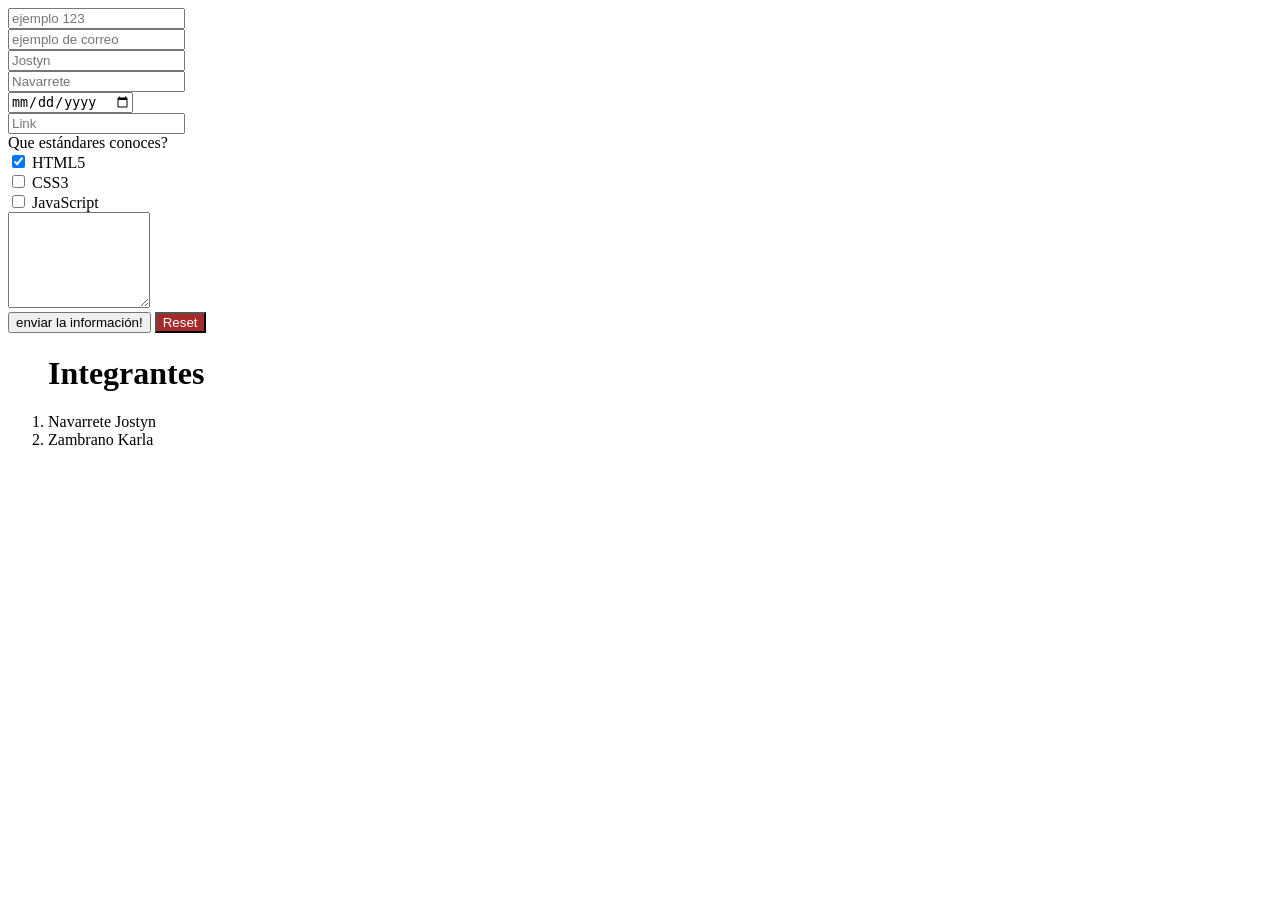
<file: formulario.html>
<!DOCTYPE html>
<html lang="es">

<head>
    <meta charset="UTF-8">
    <meta name="viewport" content="width=device-width, initial-scale=1.0">
    <title>Segunda Práctica HTML</title>
</head>

<body>
    <form name="Datos">
        <input type="number" placeholder="ejemplo 123"><br>
        <input type="email" placeholder="ejemplo de correo"><br>
        <input type="text" placeholder="Jostyn"><br>
        <input type="text" placeholder="Navarrete"><br>
        <input type="date" placeholder="Fecha de hoy"><br>
        <input type="url" placeholder="Link"><br>
        <label>Que estándares conoces?</label><br>
        <input type="checkbox" value="HTML5" checked> HTML5<br>
        <input type="checkbox" value="CSS3"> CSS3<br>
        <input type="checkbox" value="JavaScript"> JavaScript<br>
        <textarea cols="15" rows="6"></textarea><br>
        <input type="button" value="enviar la información!">
        <input type="reset" style="background-color: brown;color:white;" background:red>
        <ol>
            <h1>Integrantes</h1>
            <li>Navarrete Jostyn</li>
            <li>Zambrano Karla</li>
        </ol>
    </form>
</body>

</html>
</file>
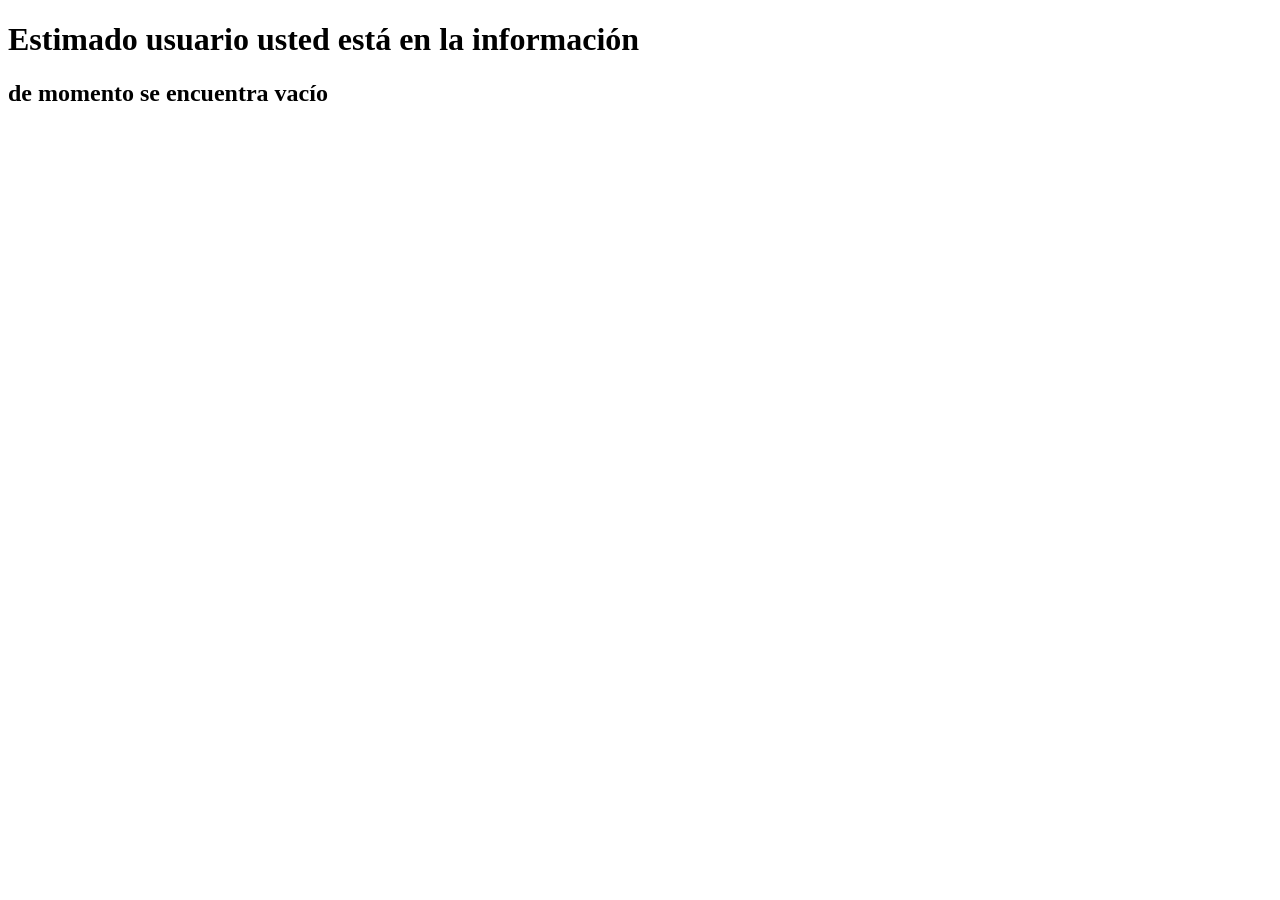
<file: Info.html>
<!DOCTYPE html>
<html lang="es">

<head>
    <meta charset="UTF-8">
    <meta name="viewport" content="width=device-width, initial-scale=1.0">
    <title>Info</title>
</head>

<body>
    <h1> Estimado usuario usted está en la información</h1>
    <h2> de momento se encuentra vacío</h2>
</body>

</html>
</file>
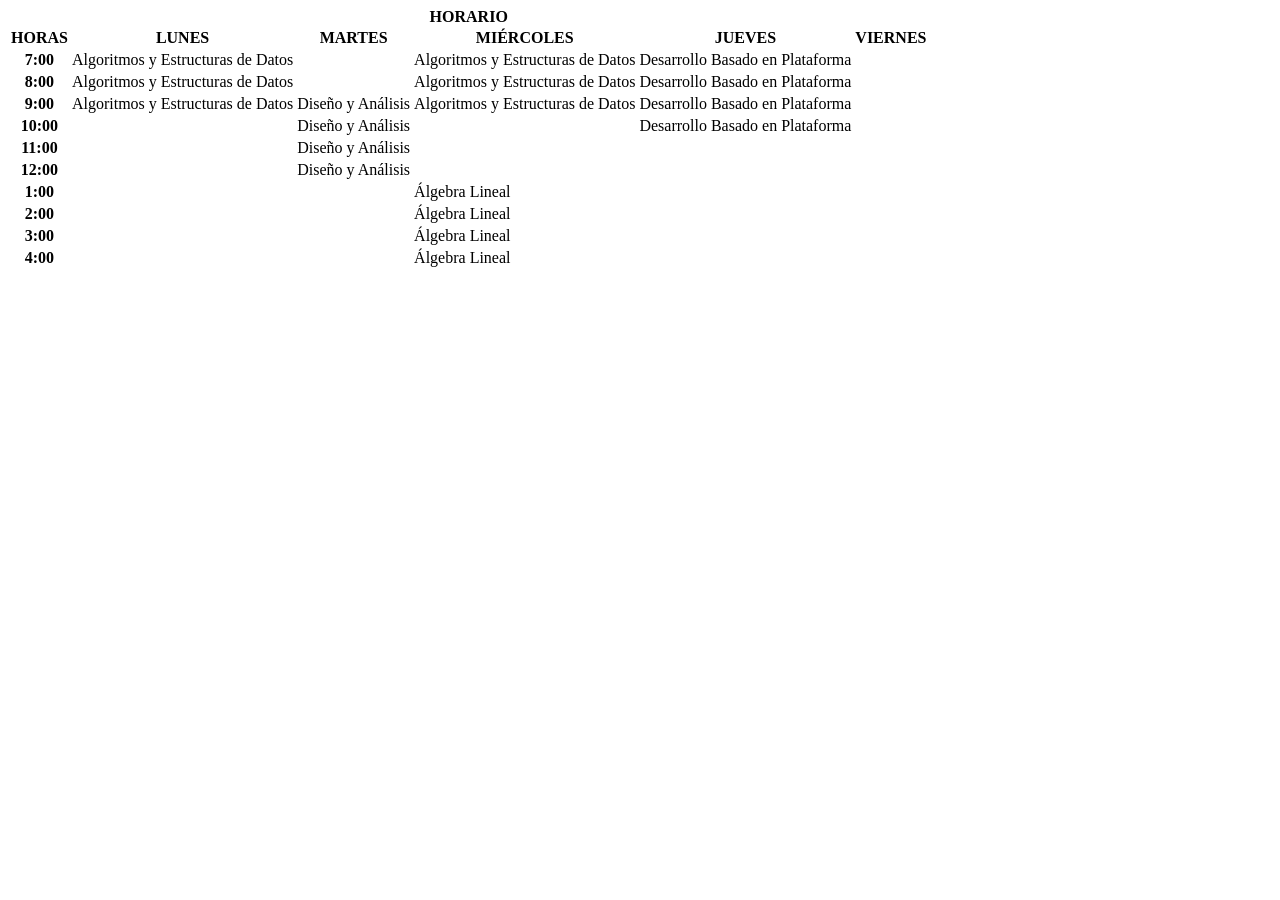
<file: tabla.html>
<!DOCTYPE html>
<html lang="es">

<head>
    <meta charset="UTF-8">
    <meta name="viewport" content="width=device-width, initial-scale=1.0">
    <title>Tabla</title>
</head>

<body>
    <table>
        <caption> <b> HORARIO </b> </caption>
        <tr>
            <th>HORAS </th>
            <th>LUNES </th>
            <th>MARTES</th>
            <th>MIÉRCOLES</th>
            <th>JUEVES</th>
            <th>VIERNES</th>
        </tr>
        <tr>
            <th>7:00 </th>
            <td>Algoritmos y Estructuras de Datos </td>
            <td> </td>
            <td>Algoritmos y Estructuras de Datos </td>
            <td>Desarrollo Basado en Plataforma </td>
            <td> </td>
        </tr>

        <tr>
            <th>8:00 </th>
            <td>Algoritmos y Estructuras de Datos </td>
            <td> </td>
            <td>Algoritmos y Estructuras de Datos </td>
            <td>Desarrollo Basado en Plataforma </td>
            <td> </td>
        </tr>

        <tr>
            <th>9:00 </th>
            <td>Algoritmos y Estructuras de Datos </td>
            <td> Diseño y Análisis </td>
            <td>Algoritmos y Estructuras de Datos </td>
            <td>Desarrollo Basado en Plataforma </td>
            <td> </td>
        </tr>
        <tr>
            <th>10:00 </th>
            <td> </td>
            <td> Diseño y Análisis </td>
            <td> </td>
            <td>Desarrollo Basado en Plataforma </td>
            <td> </td>
        </tr>

        <tr>
            <th>11:00 </th>
            <td> </td>
            <td>Diseño y Análisis </td>
            <td></td>
            <td> </td>
            <td> </td>
        </tr>
        <tr>
            <th>12:00 </th>
            <td> </td>
            <td>Diseño y Análisis </td>
            <td> </td>
            <td> </td>
            <td> </td>
        </tr>

        <tr>
            <th>1:00 </th>
            <td> </td>
            <td> </td>
            <td>Álgebra Lineal</td>
            <td> </td>
            <td> </td>
        </tr>

        <tr>
            <th>2:00 </th>
            <td> </td>
            <td> </td>
            <td>Álgebra Lineal</td>
            <td> </td>
            <td> </td>
        </tr>

        <tr>
            <th>3:00 </th>
            <td> </td>
            <td> </td>
            <td>Álgebra Lineal</td>
            <td> </td>
            <td> </td>
        </tr>

        <tr>
            <th>4:00 </th>
            <td> </td>
            <td> </td>
            <td>Álgebra Lineal</td>
            <td> </td>
            <td> </td>
        </tr>
    </table>
</body>

</html>
</file>
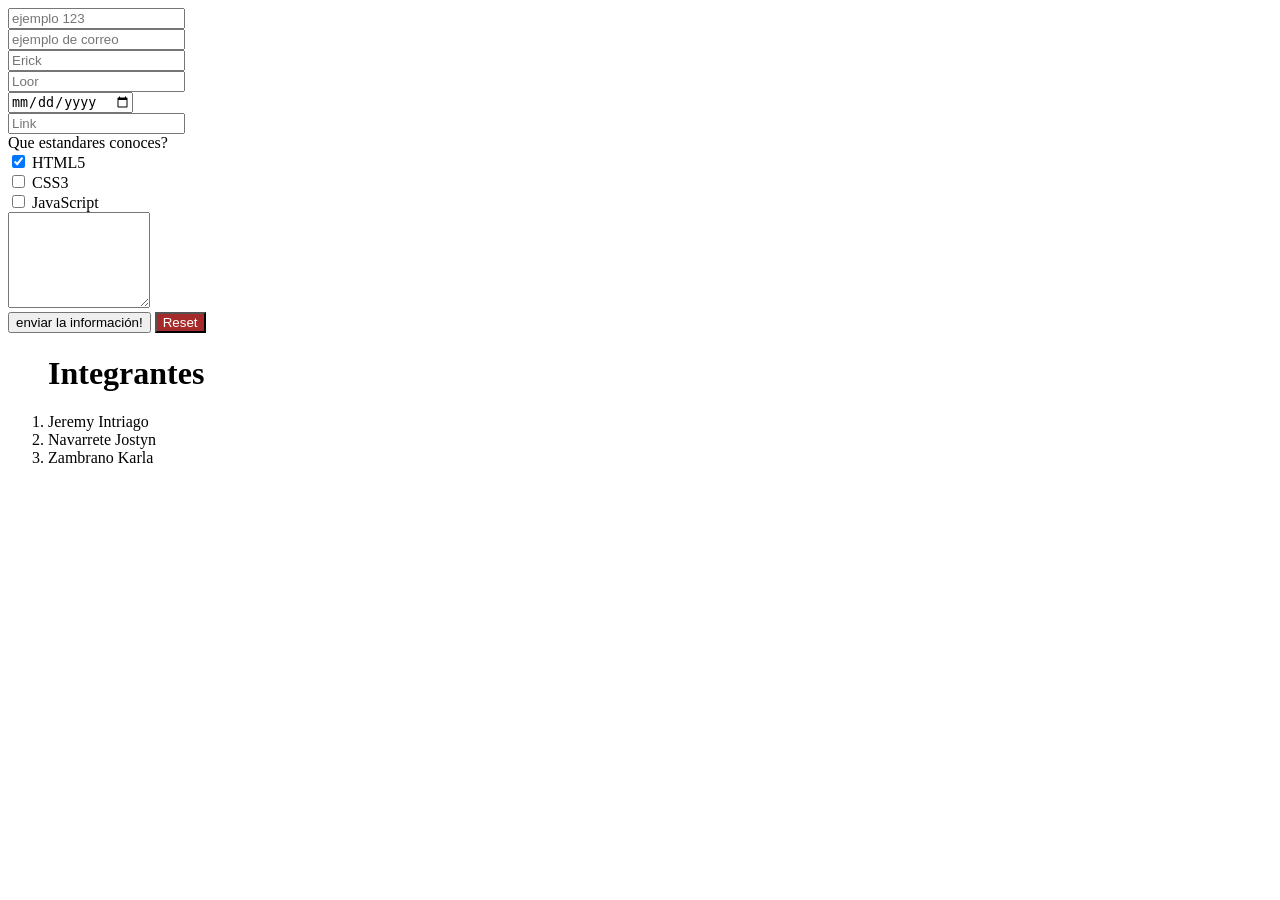
<file: Practica-01-10-2026/formulario.html>
<!DOCTYPE html>
<html lang="en">

<head>
    <meta charset="UTF-8">
    <meta name="viewport" content="width=device-width, initial-scale=1.0">
    <title>Document</title>
</head>

<body>
        <form name="Datos">
        <input type="number"placeholder="ejemplo 123"><br>
        <input type="email"placeholder="ejemplo de correo"><br>
        <input type="text"placeholder="Erick"><br>
        <input type="text"placeholder="Loor"><br>
        <input type="date"placeholder="Fecha de hoy"><br>
        <input type="url"placeholder="Link"><br>
        <label>Que estandares conoces?</label><br>
        <input type="checkbox" value="HTML5" checked> HTML5<br>
        <input type="checkbox" value="CSS3"> CSS3<br>
        <input type="checkbox" value="JavaScript"> JavaScript<br>
        <textarea cols="15" rows="6"></textarea><br>
        <input type="button" value="enviar la información!">
<input type="reset"style="background-color: brown;color:white;" background:red>
 <ol>
    <h1>Integrantes</h1>
    <li>Jeremy Intriago</li>
    <li>Navarrete Jostyn</li>
    <li>Zambrano Karla</li>
 </ol>
    </form>
</body>

</html>
</file>
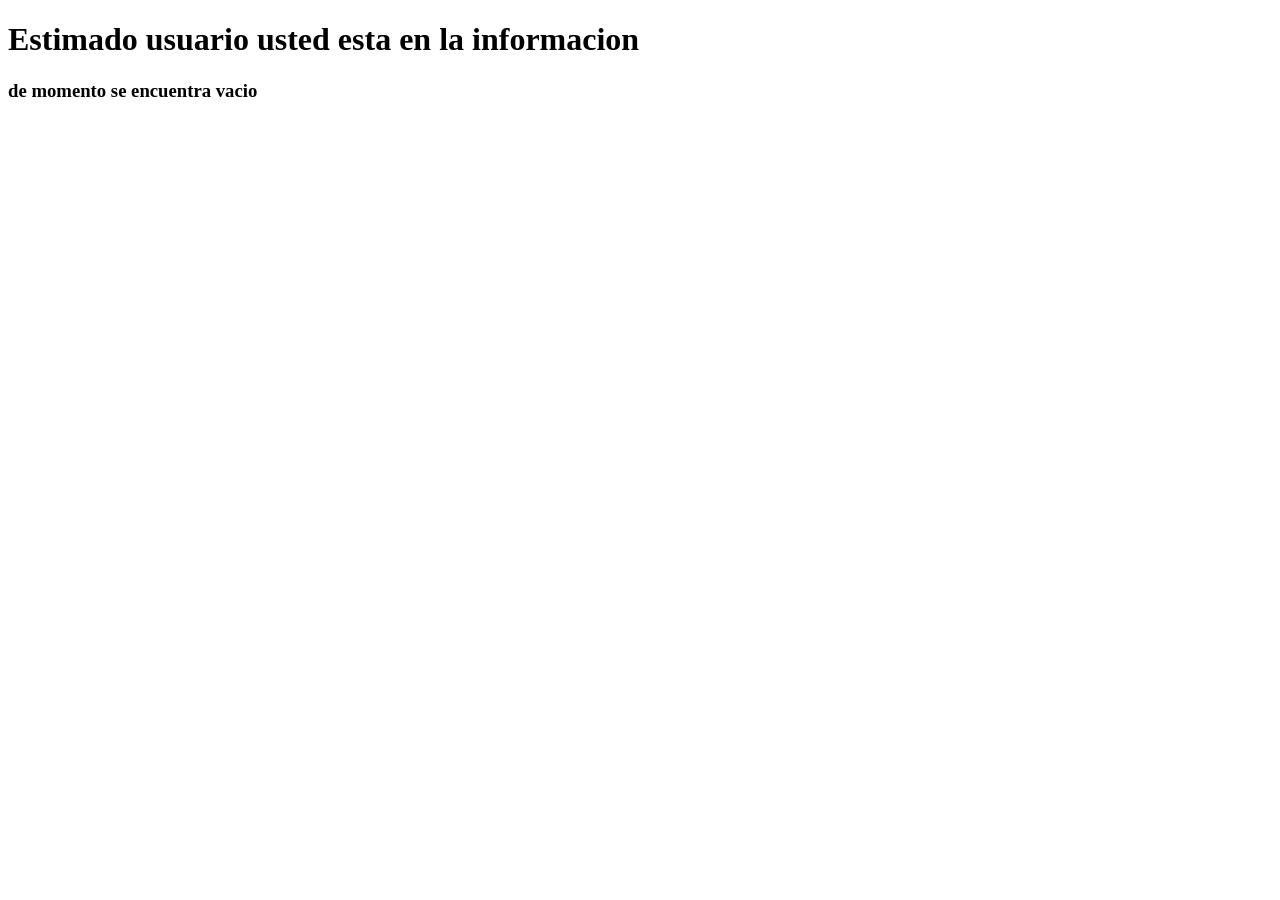
<file: Practica-24-09-2026/Info.html>
<!DOCTYPE html>
<html lang="en">
<head>
    <meta charset="UTF-8">
    <meta name="viewport" content="width=device-width, initial-scale=1.0">
    <title>Info</title>
</head>
<body>
<h1> Estimado usuario usted esta en la informacion</h1>
<h3> de momento se encuentra vacio</h3>
</body>
</html>
</file>
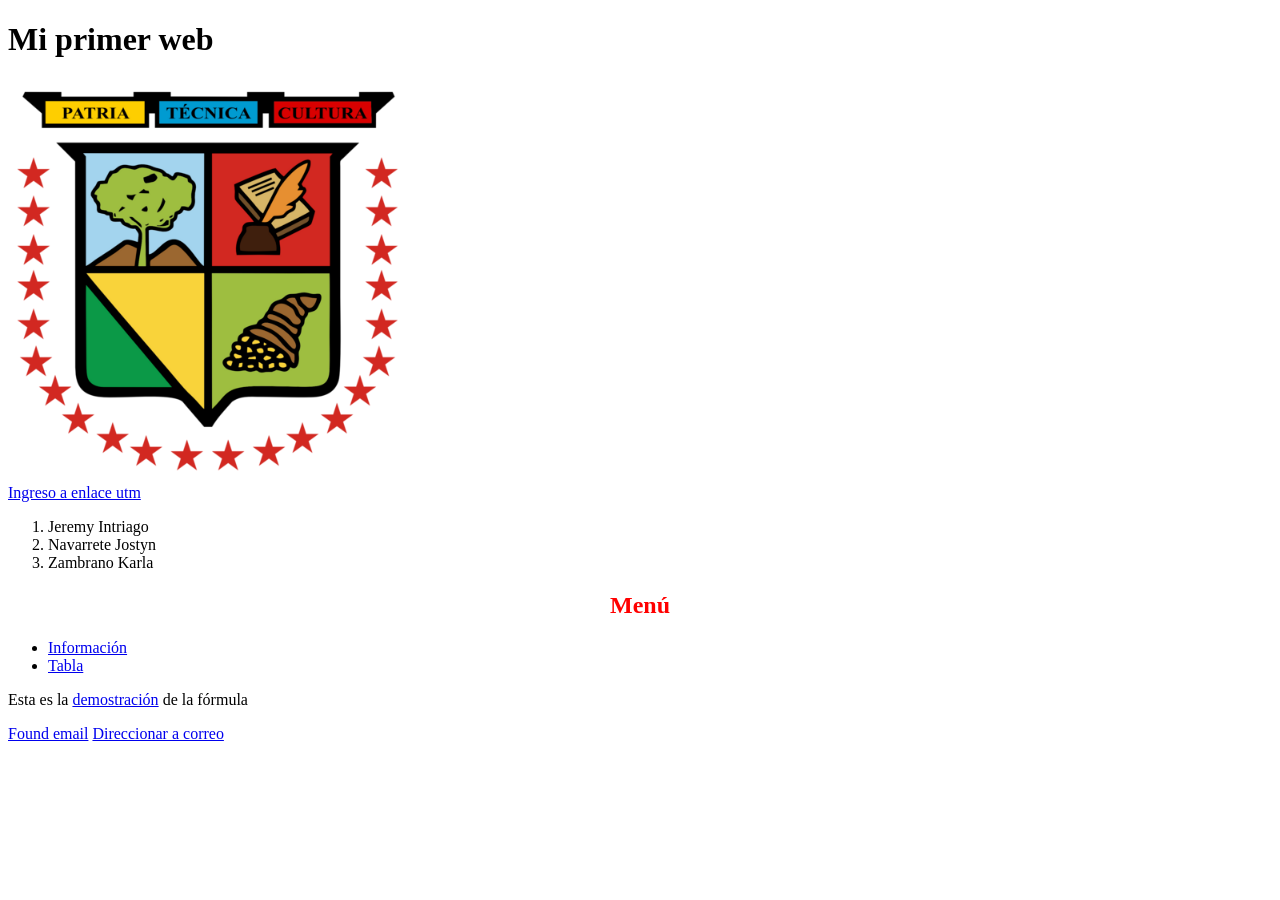
<file: Practica-24-09-2026/Inicio.HTML>
<!DOCTYPE html>
<html lang="en">
<head>
    <meta charset="UTF-8">
    <meta name="viewport" content="width=device-width, initial-scale=1.0">
    <title>Primera practica html</title>
</head>
<body>
    <h1> Mi primer web</h1>
    <img src="Logo_universidad_UTM (1).png" alt="Logo de santisima utm" width="400" height="400"> <br>
    <a href="https://www.utm.edu.ec/">Ingreso a enlace utm</a>
 <ol>
    <li>Jeremy Intriago</li>
    <li>Navarrete Jostyn</li>
    <li>Zambrano Karla</li>
 </ol>

     <nav>
        <h2 style="color: red; text-align:center">Menú</h2>
    <ul>
        <li><a href="Info.html">Información</a></li>
        <li><a href="tabla.html">Tabla</a></li>
    </ul>
    <p>Esta es la
        <a href="https://www.utm.edu.ec"
        tittle="enlace a la demostración" target="_blank">
    demostración</a>
de la fórmula    
</p>
<a href="mailto:jeremy.intriago160107@gmail.com">Found email</a>
<a href=mailto:jeremy.intriago160107@gmail.com target="_blank"> Direccionar a correo</a>

    </nav>
</body>
</html>
<!--- href, src, alt y style son esenciales para enlaces, imagenes y estilos en linea
 etiquetas header, footer, nav, section, aside ,footer y article son importantes para la estructura semántica de la página
 las etiquetas vacias como img(inserta imagen) 
 etiquetas de aoertyra y cierre como <b> y </b> o <h1></h1> le podemos añadir modificadores como id="Main title" que podemos decirle que le añada un diseño
-->
</file>
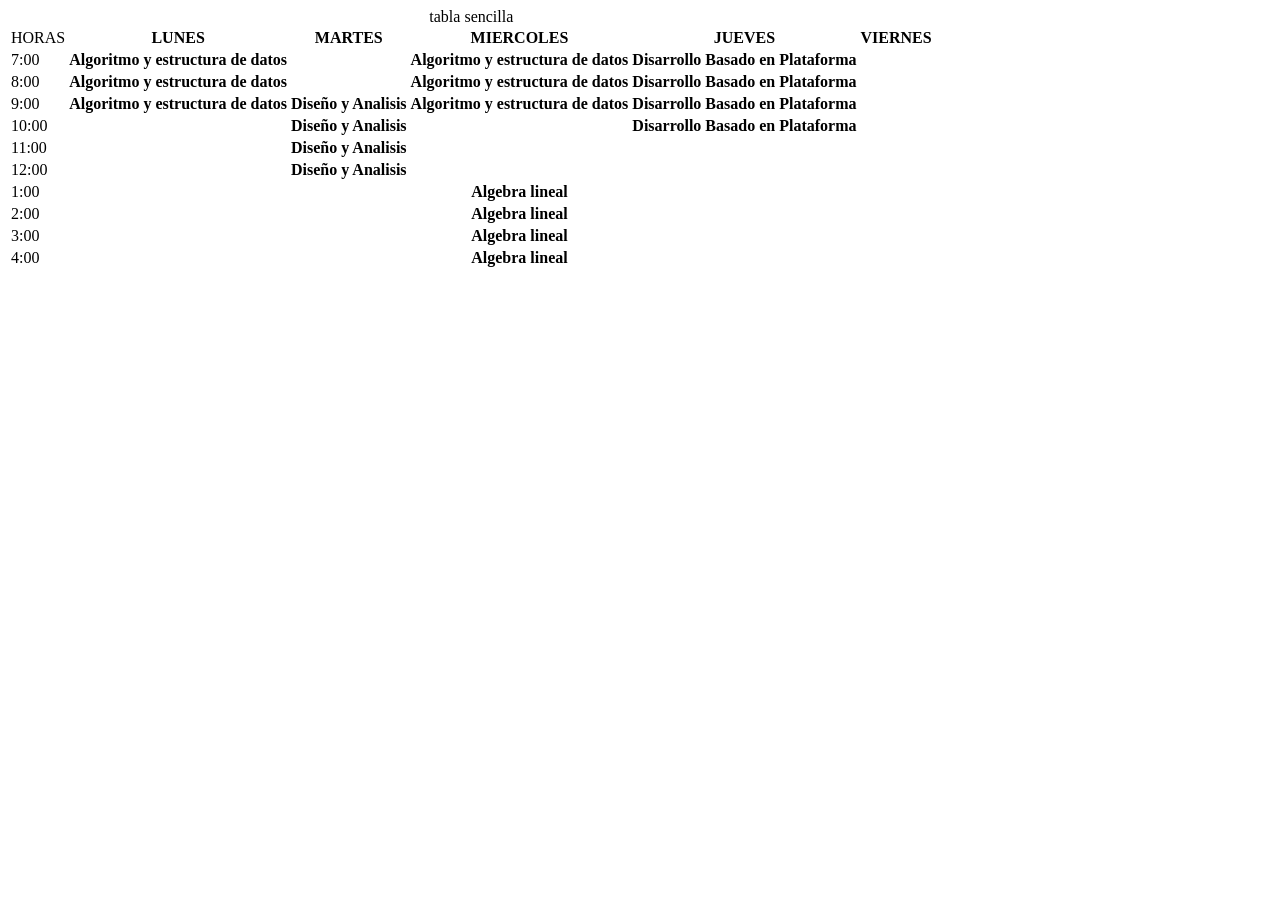
<file: Practica-24-09-2026/tabla.html>
<!DOCTYPE html>
<html lang="en">
<head>
    <meta charset="UTF-8">
    <meta name="viewport" content="width=device-width, initial-scale=1.0">
    <title>Tabla</title>
</head>
<body>
    <table>
        <caption> tabla sencilla </caption>
        <tr>
            <td>HORAS </td>
            <th>LUNES  </th>
            <th>MARTES</th>
            <th>MIERCOLES</th>
            <th>JUEVES</th>
            <th>VIERNES</th>
        </tr>
        <tr>
            <td>7:00 </td>
            <th>Algoritmo y estructura de datos </th>
            <th>  </th>
            <th>Algoritmo y estructura de datos </th>
            <th>Disarrollo Basado en Plataforma </th>
            <th>  </th>
        </tr>

        <tr>
            <td>8:00 </td>
            <th>Algoritmo y estructura de datos </th>
            <th>  </th>
            <th>Algoritmo y estructura de datos </th>
            <th>Disarrollo Basado en Plataforma </th>
            <th>  </th>
        </tr>

        <tr>
            <td>9:00 </td>
            <th>Algoritmo y estructura de datos </th>
            <th> Diseño y Analisis </th>
            <th>Algoritmo y estructura de datos </th>
            <th>Disarrollo Basado en Plataforma </th>
            <th>  </th>
        </tr>
<tr>
            <td>10:00 </td>
            <th> </th>
            <th> Diseño y Analisis </th>
            <th> </th>
            <th>Disarrollo Basado en Plataforma </th>
            <th>  </th>
        </tr>

        <tr>
            <td>11:00 </td>
            <th> </th>
            <th>Diseño y Analisis   </th>
            <th></th>
            <th> </th>
            <th>  </th>
        </tr>
<tr>
            <td>12:00 </td>
            <th> </th>
            <th>Diseño y Analisis   </th>
            <th> </th>
            <th> </th>
            <th>  </th>
        </tr>

        <tr>
            <td>1:00 </td>
            <th> </th>
            <th>  </th>
            <th>Algebra lineal</th>
            <th> </th>
            <th>  </th>
        </tr>

        <tr>
            <td>2:00 </td>
            <th> </th>
            <th>  </th>
            <th>Algebra lineal</th>
            <th> </th>
            <th>  </th>
        </tr>
        
        <tr>
            <td>3:00 </td>
            <th> </th>
            <th>  </th>
            <th>Algebra lineal</th>
            <th> </th>
            <th>  </th>
        </tr>
        
        <tr>
            <td>4:00 </td>
            <th> </th>
            <th>  </th>
            <th>Algebra lineal</th>
            <th> </th>
            <th>  </th>
        </tr>
    </body>
</html>
</file>
